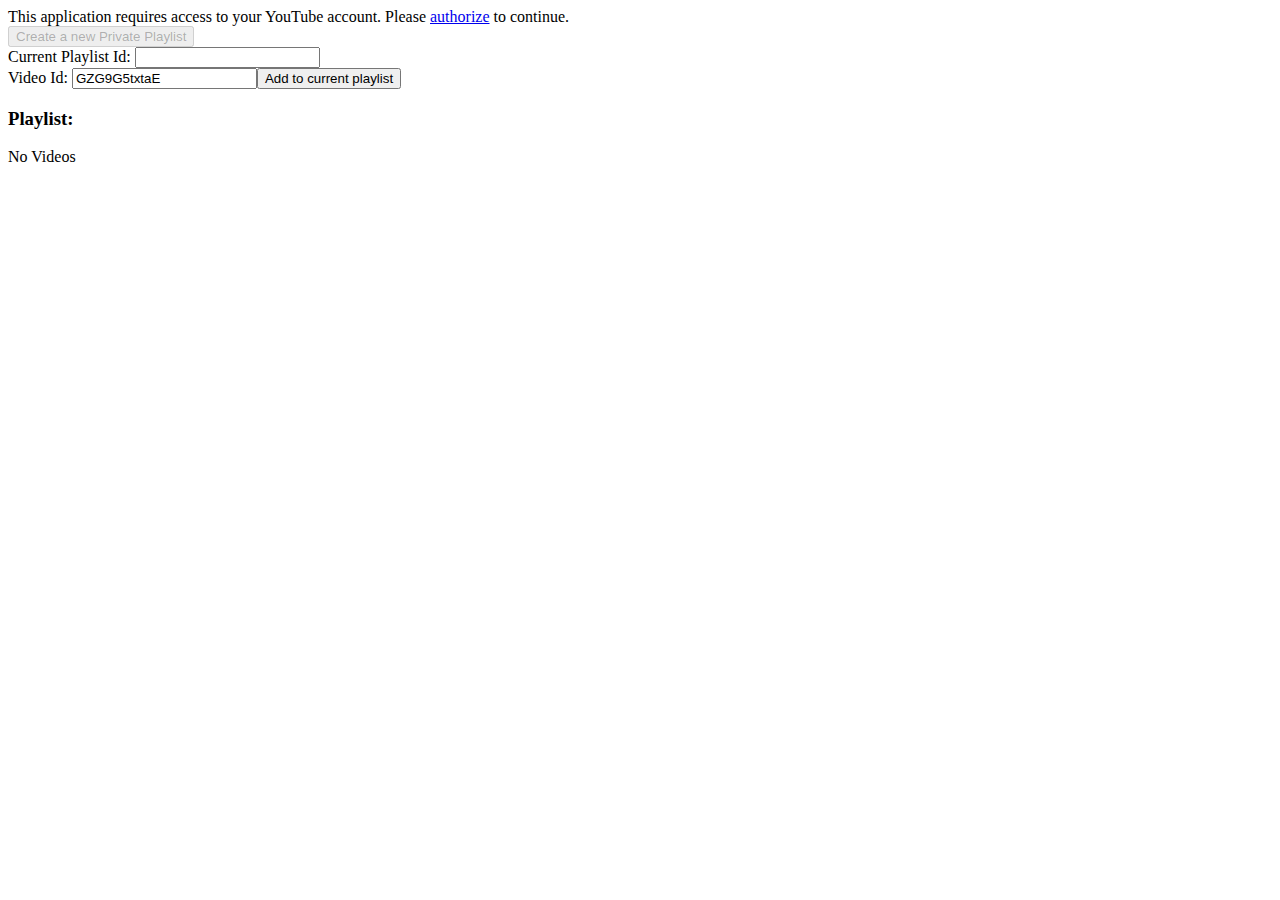
<file: api-sample/index.html>
<!DOCTYPE html>
<html>
  <head>
    <title>Playlist Updates</title>
    <script type="text/javascript">function lg(s){console.log(s)}</script>
  </head>
  <body>
    <div id="login-container" class="pre-auth">This application requires access to your YouTube account.
      Please <a href="#" id="login-link">authorize</a> to continue.
    </div>
    <div id="buttons">
      <button id="playlist-button" disabled onclick="createPlaylist()">Create a new Private Playlist</button>
      <br>
      <label>Current Playlist Id: <input id="playlist-id" value='' type="text"/></label>
      <br>
      <label>Video Id: <input id="video-id" value='GZG9G5txtaE' type="text"/></label><button onclick="addVideoToPlaylist()">Add to current playlist</button>
    </div>
    <h3>Playlist: <span id="playlist-title"></span></h3>
    <p id="playlist-description"></p>
    <div id="playlist-container">
      <span id="status">No Videos</span>
    </div>
    <script src="jquery.1.11.0.min.js"></script>
    <script src="auth.js"></script>
    <script src="playlist_updates.js"></script>
    <script src="https://apis.google.com/js/client.js?onload=googleApiClientReady"></script>
  </body>
</html>
</file>
